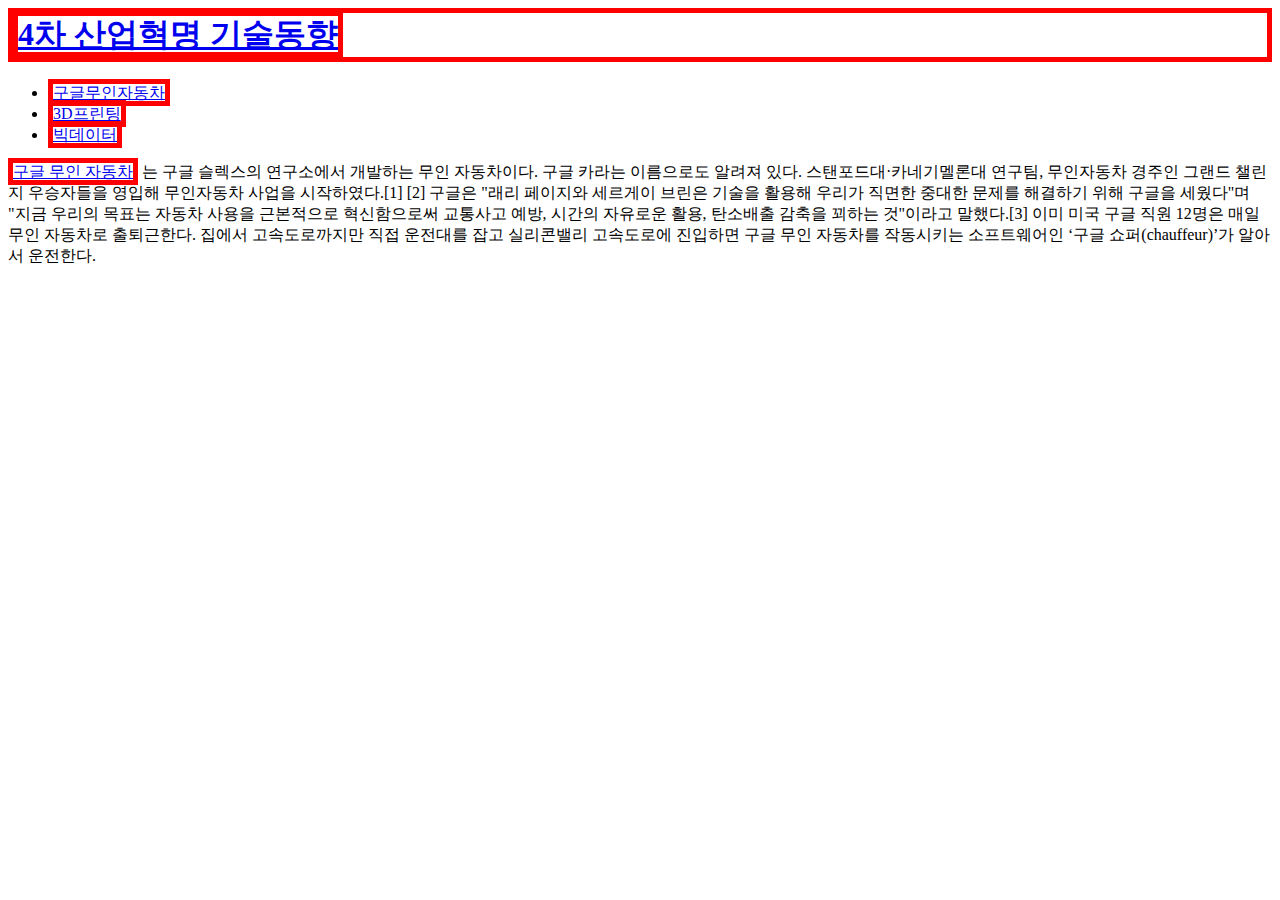
<file: 1.html>
<html>
<head>
  <title>4차산업 기술동향</title>
  <meta charset="UTF-8">
  <style>
      h1 {
          border: 5px solid red;
          display: block;
      } 
     
      a {
          border: 5px solid red;
          display: inline;
      }
  </style>    
</head>
<body>
<h1><a href="index.html">4차 산업혁명 기술동향</a></h1>
<ul>
 <li><a href="1.html">구글무인자동차</a></li>
 <li><a href="2.html">3D프린팅</a></li>
 <li><a href="3.html">빅데이터</a></li>
</ul>
<p><a href="https://ko.wikipedia.org/wiki/%EA%B5%AC%EA%B8%80_%EB%AC%B4%EC%9D%B8_%EC%9E%90%EB%8F%99%EC%B0%A8" target="_blank">구글 무인 자동차</a>
는 구글 슬렉스의 연구소에서 개발하는 무인 자동차이다. 구글 카라는 이름으로도 알려져 있다. 스탠포드대·카네기멜론대 연구팀, 무인자동차 경주인 그랜드 챌린지 우승자들을 영입해 무인자동차 사업을 시작하였다.[1] [2] 구글은 "래리 페이지와 세르게이 브린은 기술을 활용해 우리가 직면한 중대한 문제를 해결하기 위해 구글을 세웠다"며 "지금 우리의 목표는 자동차 사용을 근본적으로 혁신함으로써 교통사고 예방, 시간의 자유로운 활용, 탄소배출 감축을 꾀하는 것"이라고 말했다.[3] 이미 미국 구글 직원 12명은 매일 무인 자동차로 출퇴근한다. 집에서 고속도로까지만 직접 운전대를 잡고 실리콘밸리 고속도로에 진입하면 구글 무인 자동차를 작동시키는 소프트웨어인 ‘구글 쇼퍼(chauffeur)’가 알아서 운전한다.    </p>
</body>
</html>
</file>
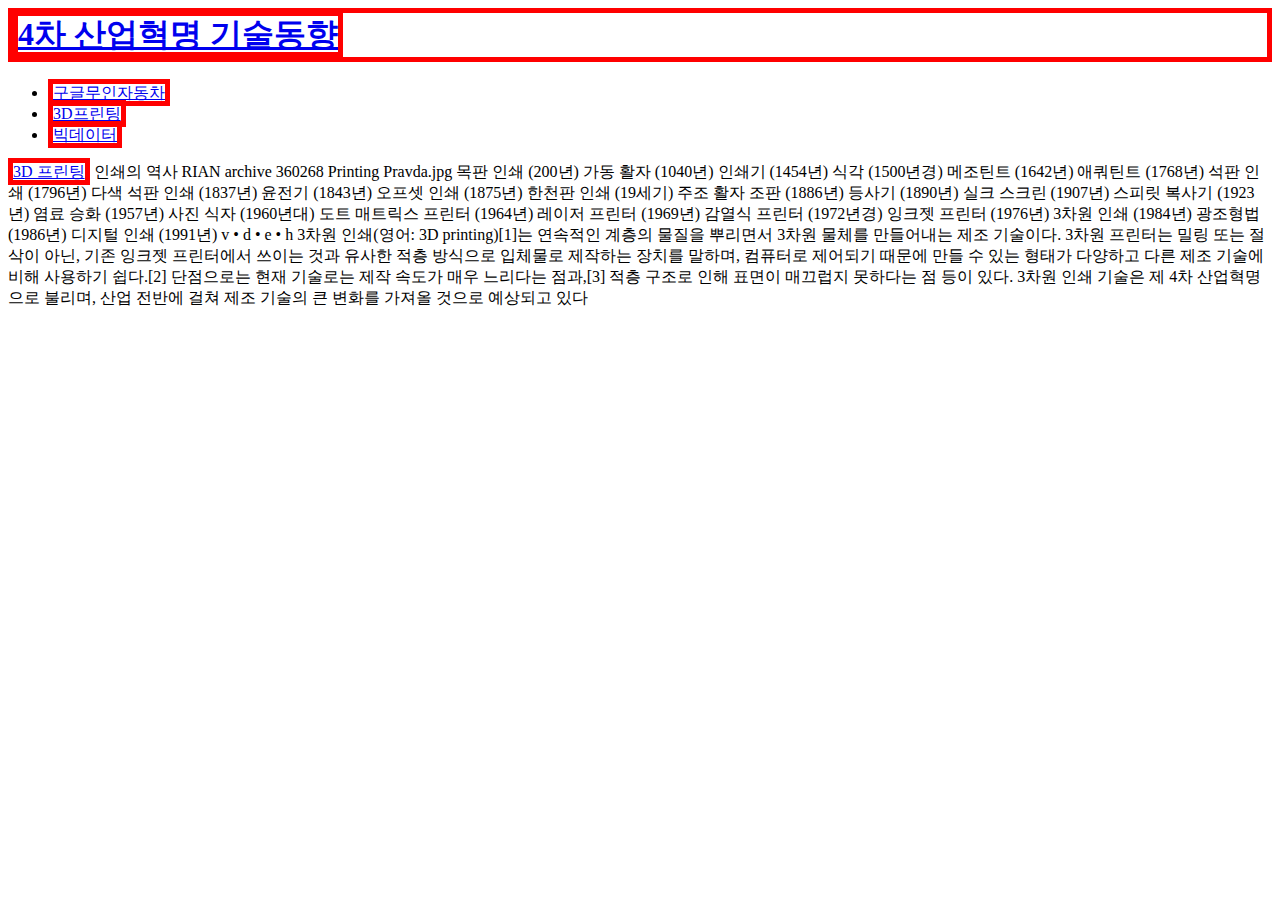
<file: 2.html>
<html>
<head>
  <title>4차산업 기술동향</title>
  <meta charset="UTF-8">
  <style>
      h1 {
          border: 5px solid red;
          display: block;
      } 
     
      a {
          border: 5px solid red;
          display: inline;
      }
  </style>    
</head>
<body>
<h1><a href="index.html">4차 산업혁명 기술동향</a></h1>
<ul>
 <li><a href="1.html">구글무인자동차</a></li>
 <li><a href="2.html">3D프린팅</a></li>
 <li><a href="3.html">빅데이터</a></li>
</ul>
<p><a href="https://ko.wikipedia.org/wiki/3%EC%B0%A8%EC%9B%90_%EC%9D%B8%EC%87%84" target="_blank">3D 프린팅</a>
인쇄의 역사
RIAN archive 360268 Printing Pravda.jpg
목판 인쇄 (200년)
가동 활자 (1040년)
인쇄기 (1454년)
식각 (1500년경)
메조틴트 (1642년)
애쿼틴트 (1768년)
석판 인쇄 (1796년)
다색 석판 인쇄 (1837년)
윤전기 (1843년)
오프셋 인쇄 (1875년)
한천판 인쇄 (19세기)
주조 활자 조판 (1886년)
등사기 (1890년)
실크 스크린 (1907년)
스피릿 복사기 (1923년)
염료 승화 (1957년)
사진 식자 (1960년대)
도트 매트릭스 프린터 (1964년)
레이저 프린터 (1969년)
감열식 프린터 (1972년경)
잉크젯 프린터 (1976년)
3차원 인쇄 (1984년)
광조형법 (1986년)

디지털 인쇄 (1991년)
v • d • e • h
3차원 인쇄(영어: 3D printing)[1]는 연속적인 계층의 물질을 뿌리면서 3차원 물체를 만들어내는 제조 기술이다.

3차원 프린터는 밀링 또는 절삭이 아닌, 기존 잉크젯 프린터에서 쓰이는 것과 유사한 적층 방식으로 입체물로 제작하는 장치를 말하며, 컴퓨터로 제어되기 때문에 만들 수 있는 형태가 다양하고 다른 제조 기술에 비해 사용하기 쉽다.[2] 단점으로는 현재 기술로는 제작 속도가 매우 느리다는 점과,[3] 적층 구조로 인해 표면이 매끄럽지 못하다는 점 등이 있다.

3차원 인쇄 기술은 제 4차 산업혁명으로 불리며, 산업 전반에 걸쳐 제조 기술의 큰 변화를 가져올 것으로 예상되고 있다</p>
</body>
</html>
</file>
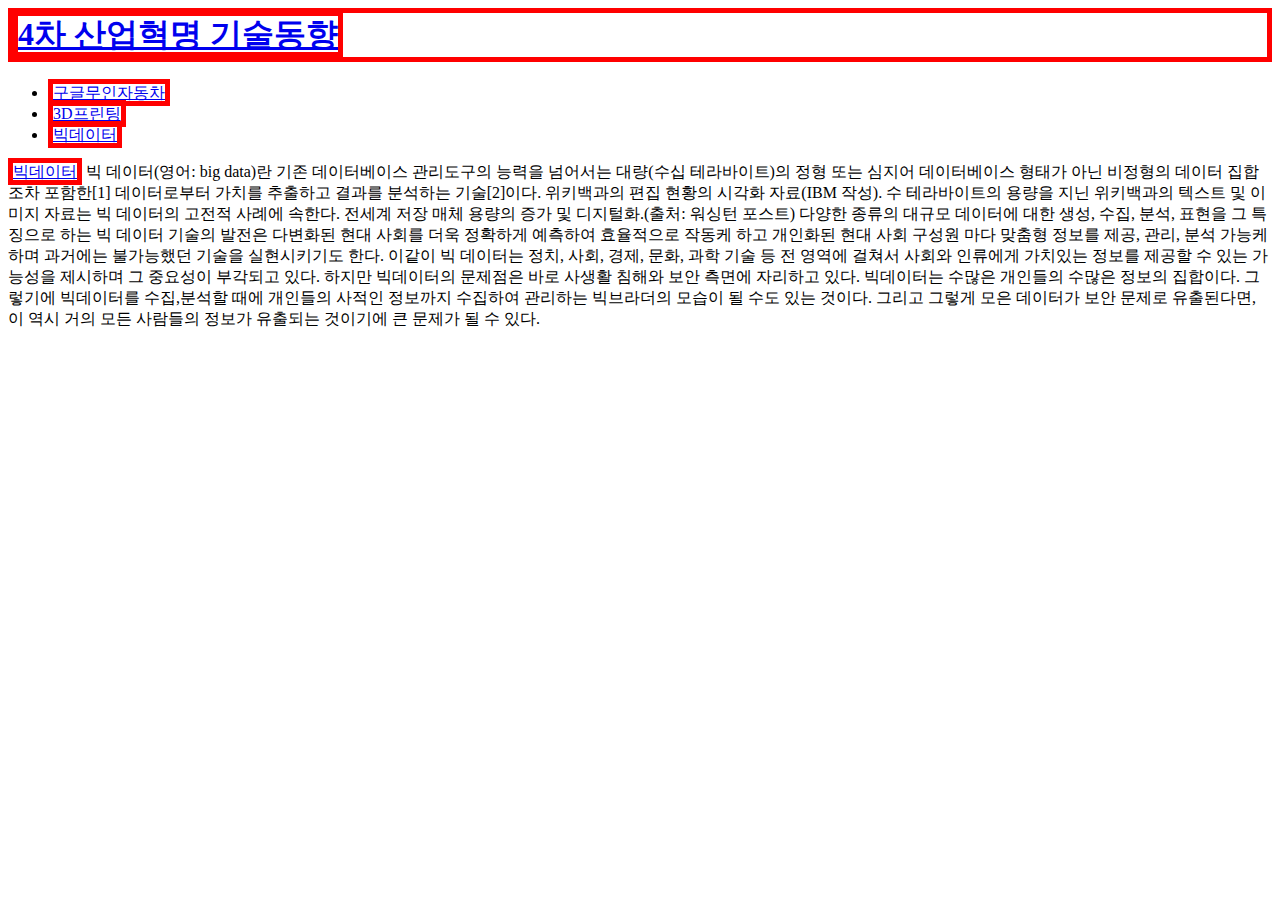
<file: 3.html>
<html>
<head>
  <title>4차산업 기술동향</title>
  <meta charset="UTF-8">
  <style>
      h1 {
          border: 5px solid red;
          display: block;
      } 
     
      a {
          border: 5px solid red;
          display: inline;
      }
  </style>    
</head>
<body>
<h1><a href="index.html">4차 산업혁명 기술동향</a></h1>
<ul>
 <li><a href="1.html">구글무인자동차</a></li>
 <li><a href="2.html">3D프린팅</a></li>
 <li><a href="3.html">빅데이터</a></li>
</ul>
<p><a href="https://ko.wikipedia.org/wiki/%EB%B9%85_%EB%8D%B0%EC%9D%B4%ED%84%B0" target="_blank">빅데이터</a>
빅 데이터(영어: big data)란 기존 데이터베이스 관리도구의 능력을 넘어서는 대량(수십 테라바이트)의 정형 또는 심지어 데이터베이스 형태가 아닌 비정형의 데이터 집합조차 포함한[1] 데이터로부터 가치를 추출하고 결과를 분석하는 기술[2]이다.


위키백과의 편집 현황의 시각화 자료(IBM 작성). 수 테라바이트의 용량을 지닌 위키백과의 텍스트 및 이미지 자료는 빅 데이터의 고전적 사례에 속한다.

전세계 저장 매체 용량의 증가 및 디지털화.(출처: 워싱턴 포스트)
다양한 종류의 대규모 데이터에 대한 생성, 수집, 분석, 표현을 그 특징으로 하는 빅 데이터 기술의 발전은 다변화된 현대 사회를 더욱 정확하게 예측하여 효율적으로 작동케 하고 개인화된 현대 사회 구성원 마다 맞춤형 정보를 제공, 관리, 분석 가능케 하며 과거에는 불가능했던 기술을 실현시키기도 한다.

이같이 빅 데이터는 정치, 사회, 경제, 문화, 과학 기술 등 전 영역에 걸쳐서 사회와 인류에게 가치있는 정보를 제공할 수 있는 가능성을 제시하며 그 중요성이 부각되고 있다.

하지만 빅데이터의 문제점은 바로 사생활 침해와 보안 측면에 자리하고 있다. 빅데이터는 수많은 개인들의 수많은 정보의 집합이다. 그렇기에 빅데이터를 수집,분석할 때에 개인들의 사적인 정보까지 수집하여 관리하는 빅브라더의 모습이 될 수도 있는 것이다. 그리고 그렇게 모은 데이터가 보안 문제로 유출된다면, 이 역시 거의 모든 사람들의 정보가 유출되는 것이기에 큰 문제가 될 수 있다.</p>
</body>
</html>
</file>
